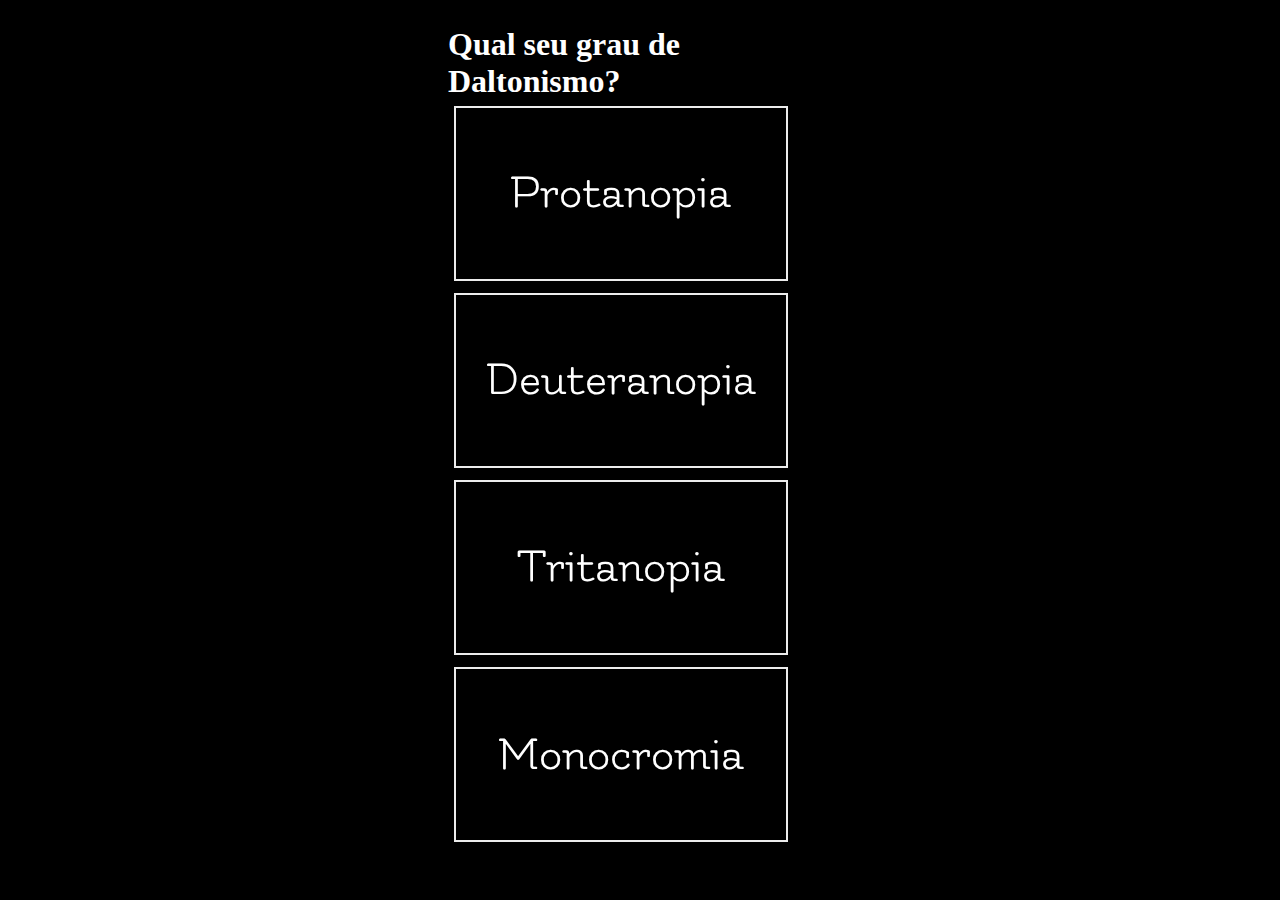
<file: index.html>
<!DOCTYPE html>
<html lang="pr-BR">
<head>
	<meta name="viewport" content="width=device-width, initial-scale=1.0">
	<link rel="stylesheet" type="text/css" href="style.css">
	<meta charset="utf-8">
	<title> Qual seu grau de daltonismo? </title>
</head>
<body>
	<div class="stars"></div>
	<div class="twinkling"></div>
	<div class="container">
	<h1>Qual seu grau de </br>Daltonismo?</h1>
		<div class="card1">
			<div class="w3-card-4" onclick= "location.href='universo-p.html';">	
				<p>Protanopia</p>
			</div>
		</div>
		<div class="card2">
			<div class="w3-card-4" onclick="location.href='universo-d.html';">
				<p>Deuteranopia</p>
			</div>
		</div>
		<div class="card3">
			<div class="w3-card-4" onclick="location.href='universo-t.html';">
				<p>Tritanopia</p>
			</div>
		</div>
		<div class="card4">
			<div class="w3-card-4" onclick="location.href='universo-m.html';">	
				<p>Monocromia</p>
			</div>
		</div>
		</div>
	</body>
	</html>
</file>
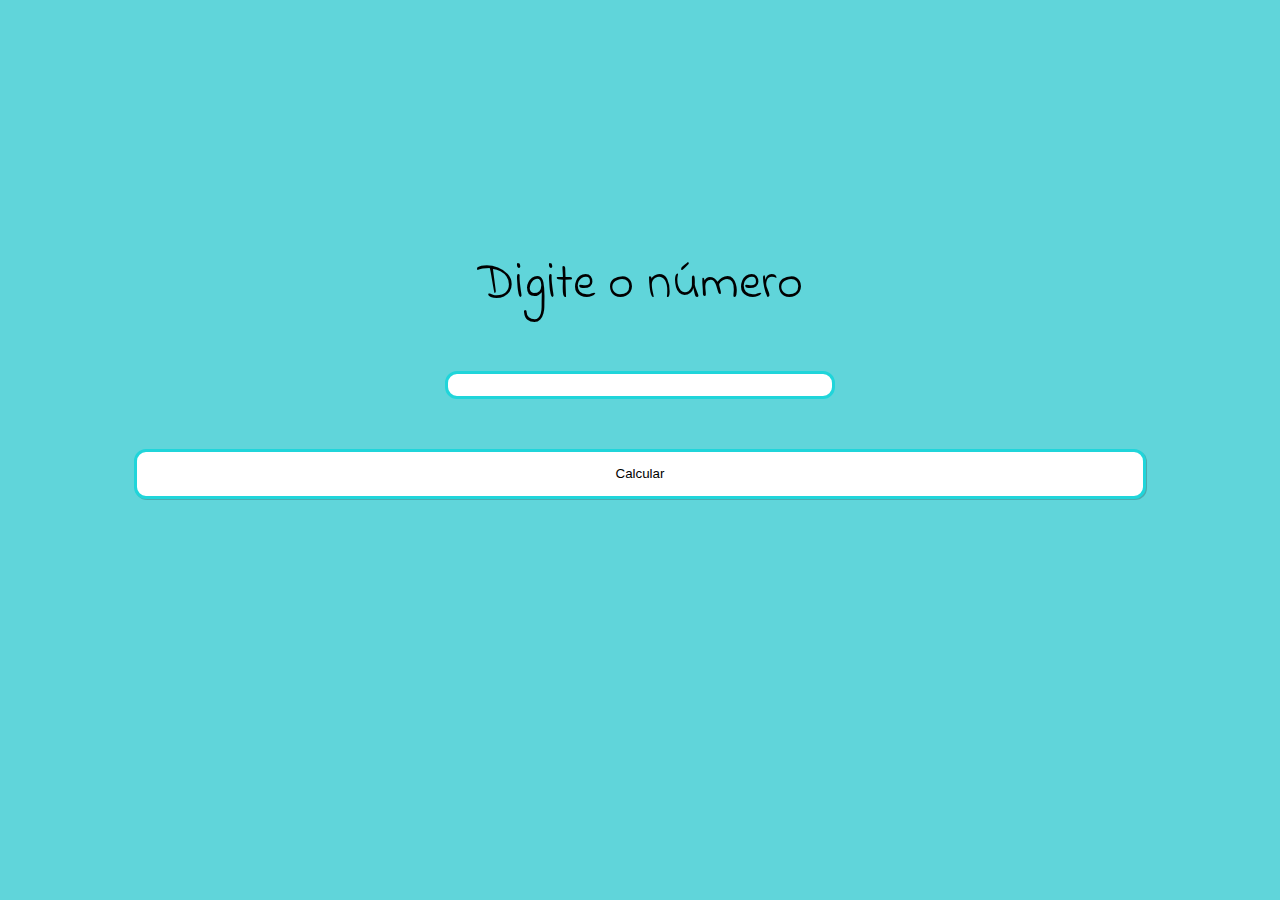
<file: primo.html>
<!DOCTYPE html>
		<html>

		<head>
			<meta name="viewport" content="width=device-width, initial-scale=1.0">
			<link rel="stylesheet" type="text/css" href="funcao.css">
			<script type="text/javascript" src="funcaoTestaPrimo.js"></script>
			<title>Primo</title>
			<link href="https://fonts.googleapis.com/css?family=Indie+Flower" rel="stylesheet">
		</head>
		
		<body  > 
			<div class="container">
			<div>
				<form>
						
						<p>Digite o número</p>
						<input type="text" name="numero" id="numero">
						<p id=resultado></p>
				</form>		
						<button type="submit" id="button1" onclick="calcularPrimo()">
							Calcular
						</button>
				</div>
			</div>
		</body>
		</html>
</file>
<file: style.css>
@import url('https://fonts.googleapis.com/css?family=Flamenco');
* {
    margin: 0;
    padding: 0;
}
.container{
  margin: 2% 0 0 35%;
  display: block;
  position: absolute;
  z-index: 100;
}
.w3-card-4{
  border: 2px solid #ececec;
  width: 300px;
  height: auto;
  margin: 1%;
  font-family:'Flamenco', cursive;
  font-size: 50px;
  text-align: center;
  padding: 20% 5% 20% 5%;
  color: #ffffff;

}
.card1, .card2, .card3, .card4{
  padding: 1%;
}
header {
    background-color:rgba(33, 33, 33, 0.9);
    color:#ffffff;
    display:block;
    font: 14px/1.3 Arial,sans-serif;
    height:50px;
    position:relative;
    z-index:5;
}
 h1{
   color:white;
 }
  
h2{
    margin-top: 30px;
    text-align: center;
}
header h2{
    font-size: 22px;
    margin: 0 auto;
    padding: 10px 0;
    width: 80%;
    text-align: center;
}
header a, a:visited {
    text-decoration:none;
    color:#fcfcfc;
}

@keyframes move-twink-back {
    from {background-position:0 0;}
    to {background-position:-10000px 5000px;}
}
@-webkit-keyframes move-twink-back {
    from {background-position:0 0;}
    to {background-position:-10000px 5000px;}
}
@-moz-keyframes move-twink-back {
    from {background-position:0 0;}
    to {background-position:-10000px 5000px;}
}
@-ms-keyframes move-twink-back {
    from {background-position:0 0;}
    to {background-position:-10000px 5000px;}
}


.stars, .twinkling {
  position:absolute;
  top:0;
  left:0;
  right:0;
  bottom:0;
  width:100%;
  height:100%;
  display:block;
}
.sol{
  height:60px; 
  width:60px;
  border-radius:50%;
  z-index: 100;
  position: absolute;
  margin: 25%;
}
.terra{
  height:60px; 
  width:60px;
  border-radius:50%;
  z-index: 100;
  position: absolute;
  margin: 25%;
  animation: myOrbit 4s linear infinite; 
  filter: brightness(250%);
}
@keyframes myOrbit {
    from { transform: rotate(0deg) translateX(150px) rotate(0deg); }
    to   { transform: rotate(360deg) translateX(150px) rotate(-360deg); }
}

.color-p{
  background: radial-gradient(circle at 100px 100px, rgb(0,200,200), #000);

}
.color-d{
    background: radial-gradient(circle at 100px 100px, rgb(200,0,200), #000);

}
.color-m{
      background: radial-gradient(circle at 100px 100px, grey, #000);

}
.color-t{
      background: radial-gradient(circle at 100px 100px, rgb(200,200,0), #000);

}
.color-p-2{
      background: radial-gradient(circle at 100px 100px, rgb(0,60,60), #000); 

}
.color-d-2{
      background: radial-gradient(circle at 100px 100px, rgb(60,0,60), #000); 

}
.color-m-2{
      background: radial-gradient(circle at 100px 100px, grey, #000);


}
.color-t-2{
      background: radial-gradient(circle at 100px 100px, rgb(60,60,0), #000);

}

.stars {
  background:#000 url(http://www.script-tutorials.com/demos/360/images/stars.png) repeat top center;
  z-index:0;
}

.twinkling{
  background:transparent url(http://www.script-tutorials.com/demos/360/images/twinkling.png) repeat top center;
  z-index:1;

  -moz-animation:move-twink-back 200s linear infinite;
  -ms-animation:move-twink-back 200s linear infinite;
  -o-animation:move-twink-back 200s linear infinite;
  -webkit-animation:move-twink-back 200s linear infinite;
  animation:move-twink-back 200s linear infinite;
}

.clouds{
    background:transparent url(http://www.script-tutorials.com/demos/360/images/clouds3.png) repeat top center;
    z-index:3;

  -moz-animation:move-clouds-back 200s linear infinite;
  -ms-animation:move-clouds-back 200s linear infinite;
  -o-animation:move-clouds-back 200s linear infinite;
  -webkit-animation:move-clouds-back 200s linear infinite;
  animation:move-clouds-back 200s linear infinite;
}

@media only screen and (max-width: 380px) {
   h1{
   color:white;
 }
  
  .card1, .card2, .card3, .card4{
        padding-top:1%; 
    }
    .container{
  margin: 2% 0% 0% 25%
    }
    .w3-card-4{
  border: 2px solid #ececec;
  width: 150px;
  height: auto;
  margin: 1%;
  margin-top: 20%;
  font-family:'Flamenco', cursive;
  font-size: 25px;
  text-align: center;
  padding: 20% 5% 20% 5%;
  color: #ffffff;

}

}
</file>
<file: funcao.css>
p{
	font-size: 50px; 
}
body{
	background-color:#60D5DA;
	text-align: center;
	font-family: 'Indie Flower', cursive;
	
}

button {
    background-color: white;
    color: black;
    border: 3px solid #20D5DA; /* Green */
    height: 50px;
    width: 80%;
    border-radius: 12px;
    box-shadow: 1px 1px rgba(0,0,0,0.2);
}
.container{
	vertical-align: middle;
	padding-top: 15%;
}
#numero{
	background-color: white;
    color: black;
    border: 3px solid #20D5DA; /* Green */
    height: 20px;
    width: 30%;
    border-radius: 12px;
}

/*@media only screen and (max-width: 380px) {
    body {
        padding-top:30%; 

    }
    p{
        font-size: 30px;
    }
    #numero{
         width: 80% !important;
         height: 40px !important;
    }
}*/
</file>
